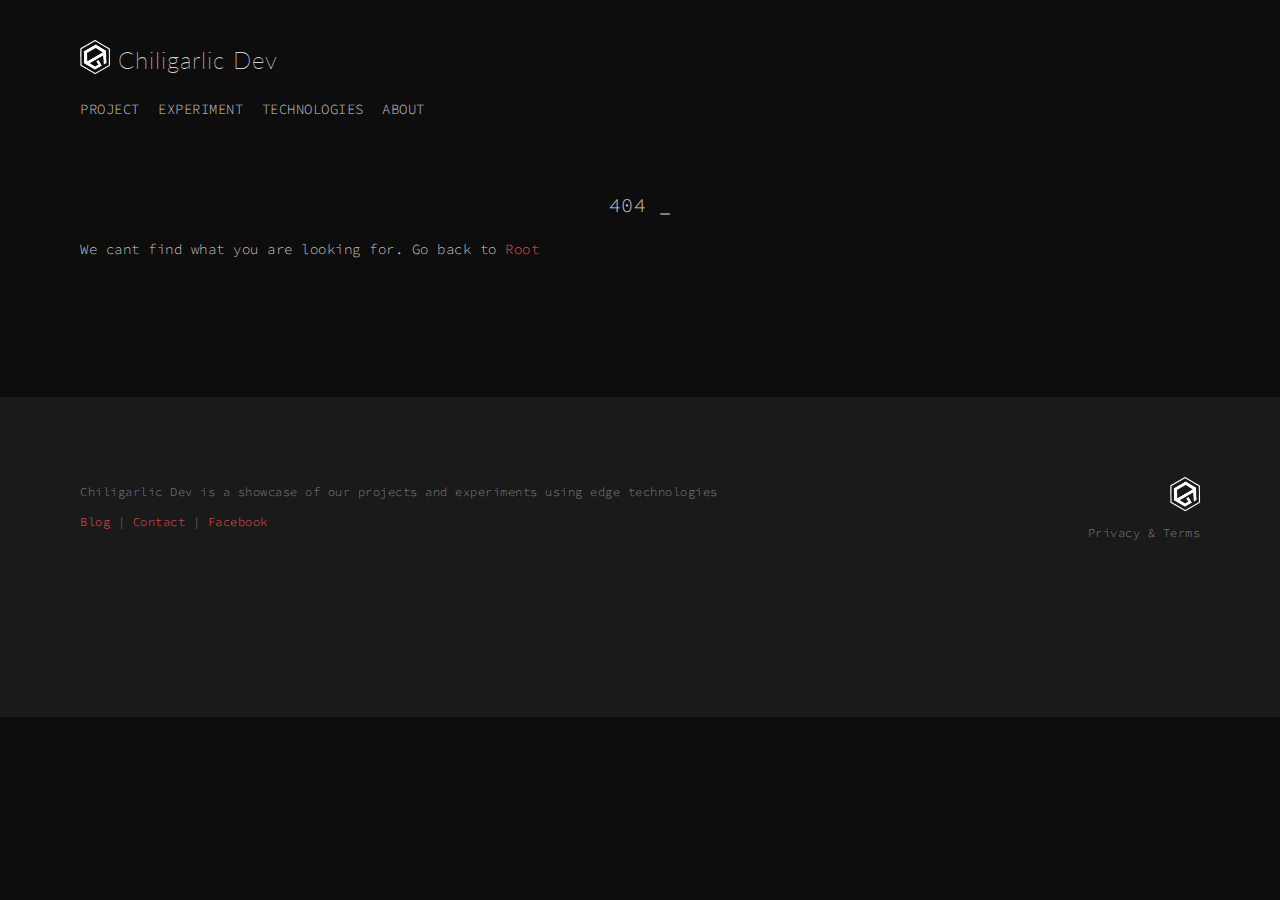
<file: index.html>
<!doctype html>
<html>
  <head>
    <meta charset="utf-8">
    <meta http-equiv="X-UA-Compatible" content="IE=edge">
    <meta name="viewport" content="width=device-width, initial-scale=1, maximum-scale=1.0">

    <link href='//fonts.googleapis.com/css?family=Source+Sans+Pro:200,300|Lato:100|Source+Code+Pro:300,400,500,600,700' rel='stylesheet' type='text/css'>
    <link rel="stylesheet" href="styles/main.css">

    <!-- social -->
    <title>Chiligarlic Dev</title>
    <meta name="descripton" content="Initiative of ninjas that helps non-tech and devs build their own apps to reality.">
    <meta name="keywords" content="chiligarlic, non-tech, devs, development, fun, develop, chiligarlicdev">

    <meta property="og:url" content="http://chiligarlic.com/">
    <meta property="og:image" content="http://chiligarlic.com/img/share.png">
    <meta property="og:image:width" content="1960" />
    <meta property="og:image:height" content="968" />
    <meta property="og:type" content="website">
    <meta property="og:title" content="Chiligarlic Dev">
    <meta property="og:description" content="Initiative of ninjas that helps non-tech and devs build their own apps to reality.">
    <meta property="fb:app_id" content="530910757009803" />

    <!-- iOS Smart App Banners : to be removed 12/15 -->
    <meta name="apple-itunes-app" content="app-id=535886823, app-argument=http://chiligarlic.com">

    <link rel="icon" href="img/favicons/16x16.png" sizes="16x16">
    <link rel="icon" href="img/favicons/32x32.png" sizes="32x32">
    <link rel="icon" href="img/favicons/96x96.png" sizes="96x96">

    <!-- Theme Color for Android Lollipop -->
    <meta name="theme-color" content="#333333">
  </head>
  <body>
    <div class="container">
      <div id="head">
        <h1>
          <img class="logo" src="img/logo.png" />
          <a href="/">Chiligarlic Dev</a></h1>
        <br /><br />
        <div id="nav" class="nav">
          <a href="./project">Project</a>
          <a href="./experiment">Experiment</a>
          <a href="./technologies">Technologies</a>
          <a href="./about">About</a>
        </div>
      </div>
      <div id="content">
        <div class="banner">
          Hello Real World <span class="blink">_</span>
        </div>

        <!-- Your like button code -->
        <div class="social">
          <div class="fb-like"
            data-href="https://www.facebook.com/chiligarlicdev"
            data-layout="button_count"
            data-action="like"
            data-show-faces="true">
          </div>
        </div>
      </div>
      <div id="foot">
        <div class="left">
          <p>
            Chiligarlic Dev is a showcase of our projects and experiments using edge technologies
          </p>
          <p>
            <a href="http://blog.chiligarlic.com">Blog</a> |
            <a href="mailto:dev@chiligarlic.com">Contact</a> |
            <a href="https://www.facebook.com/chiligarlicdev">Facebook</a>
          </p>
        </div>
        <div class="right">
          <p>
            <img class="logo" src="img/logo.png" />
          </p>
          <p>
            <a href="./policies">Privacy &amp; Terms</a>
          </p>
        </div>
      </div>
    </div>
    <script type="text/javascript" src="scripts/page.js"></script>
    <script type="text/javascript" src="scripts/main.js"></script>
  </body>
</html>
</file>
<file: styles/main.css>
/* GLOBAL */
* {
    margin: 0;
    padding: 0;
}

div.container {
    background: #0d0d0d;
    color: white;
    font-family: "Source Code Pro", "monaco", "PT Mono", "Courier", monospace;
    font-size: 14px;
    color: #cecece;
    line-height: 15px;
    letter-spacing: 0.5px;
    font-weight: 300;
    overflow:hidden;
    position: fixed;
    top: 0;
    left: 0;
    right: 0;
    bottom: 0;
}
div.container > div {
    padding: 40px 80px;
}
div.container a {
    color: #FF5252;
    text-decoration: none;
}
div.container img.logo {
    width: 30px;
    margin: 0 0 -5px;
    -webkit-filter: grayscale(100%);
    filter: grayscale(100%);
    filter: gray; /* IE6-9 */
    -webkit-transition: transform 1s, filter 3s; /* Safari */
    transition: transform 1s, filter 3s;

    -ms-transform: rotate(60deg); /* IE 9 */
    -webkit-transform: rotate(60deg); /* Chrome, Safari, Opera */
}
div.container img.logo:hover {
    -webkit-filter: grayscale(0);
    filter: grayscale(0);
    -ms-transform: rotate(2130deg); /* IE 9 */
    -webkit-transform: rotate(2130deg); /* Chrome, Safari, Opera */
}
div.container .blink {
    animation: blink-animation 2s steps(5, start) infinite;
    -webkit-animation: blink-animation 2s steps(5, start) infinite;
}
@keyframes blink-animation {
    to {
        visibility: hidden;
    }
}
@-webkit-keyframes blink-animation {
    to {
        visibility: hidden;
    }
}

/* HEAD */
div#head h1 {
    font-family: "Lato", sans-serif;
    font-size: 25px;
    color: #CECECE;
    letter-spacing: 1px;
    line-height: 30px;
    font-size: 24px;
    font-weight: 200;
    color: #CECECE;
    letter-spacing: 1px;
    line-height: 24px;
}
div#head h1 a {
  color: inherit;
  text-decoration: none;
}

div#head div#nav {
    font-family: "Source Code Pro", "monaco", "PT Mono", "Courier", monospace;
    color: #cecece;
}
div#head div#nav a {
    color: inherit;
    text-decoration: none;
    margin-right: 10px;
    cursor: pointer;
    line-height: 15px;
    letter-spacing: 0.5px;
    font-weight: 300;
    font-size: 14px;
    text-decoration: none;
    text-transform: uppercase;
}
div#head div#nav a:hover,
div#head div#nav a.active {
    border-bottom: 1px rgba(255,255,255,0.75) solid;
}


/* CONTENT */
div#content {
}
div#content div.banner {
    text-align: center;
    font-size: 20px;
}
div#content div.social {
    text-align: center;
    margin-top: 149px;
    margin-bottom: -100px;
}


/* FOOT */
div#foot {
    padding-top: 80px;
    margin-top: 100px;
    min-height: 200px;
    display: block;
    background: #1a1a1a;
    font-size: 12px;
    line-height: 30px;
    color: #888;
}
div#foot a:hover {
    border-bottom: 1px #FF5252 solid;
    border-color: inherit;
}
div#foot div.left {
    float: left;
}
div#foot div.right {
  float: right;
}
div#foot div.right p {
  text-align: right;
}
div#foot div.right a {
  color: inherit;
}
</file>
